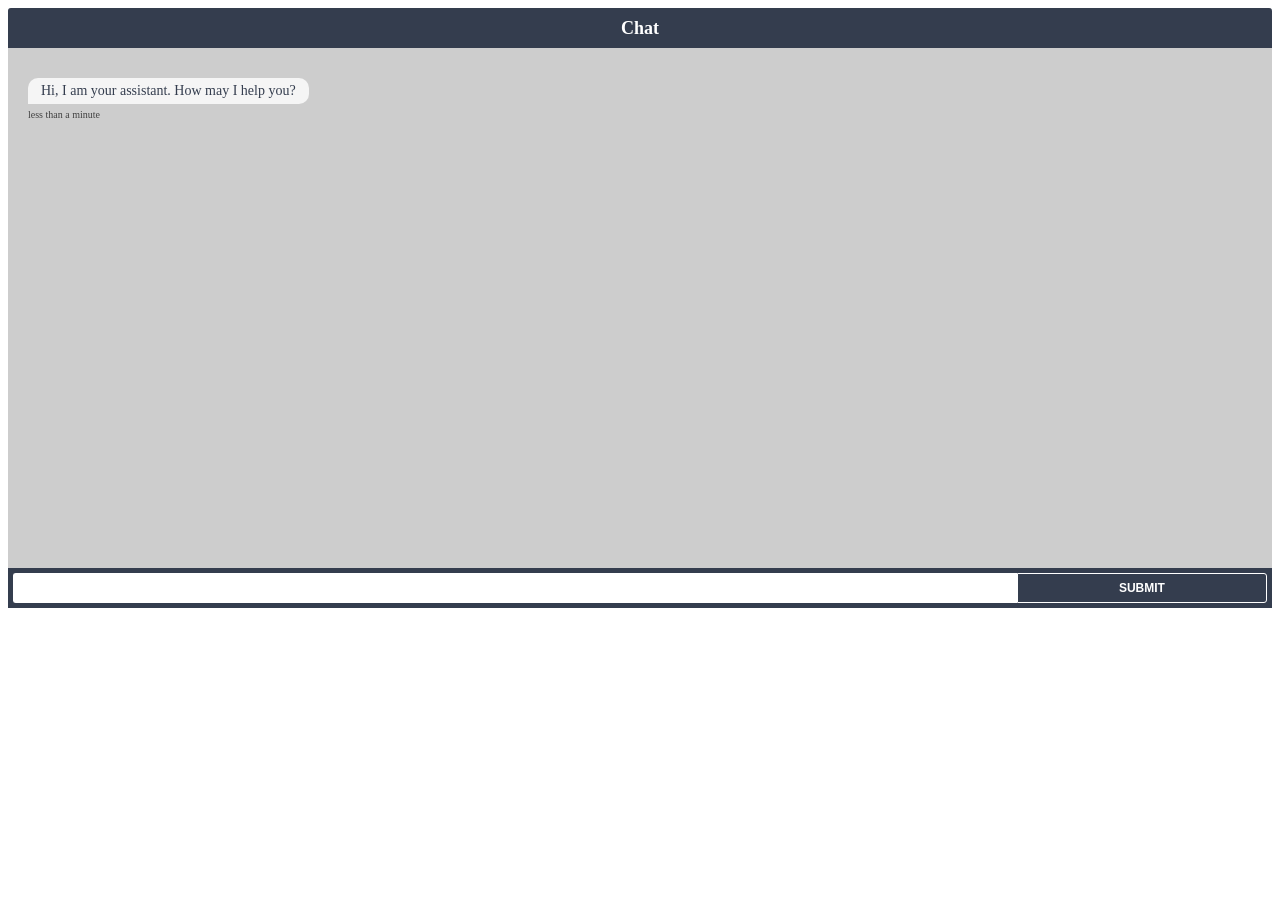
<file: Rasa_files/index.html>
<!DOCTYPE html>
<html lang="en">
<head>
    <meta charset="UTF-8">
    <meta name="viewport" content="width=device-width, initial-scale=1.0">
    <title>Rasa Chat</title>
    <link rel="stylesheet" href="Chatroom.css">
</head>
<body>
    <div class="chat-container"></div>

    <script src="Chatroom.js"></script>
    <script type="text/javascript">
        // Generate a fixed conversation ID for this session
        const conversationId = "user_session_1"; // you can generate a random one per user

        var chatroom = new window.Chatroom({
            host: "http://localhost:5005",       // Rasa server endpoint
            title: "Chat",
            container: document.querySelector(".chat-container"),
            welcomeMessage: "Hi, I am your assistant. How may I help you?",
            conversationId: conversationId,      // ensure messages belong to same conversation
        });

        chatroom.openChat();
    </script>
</body>
</html>
</file>
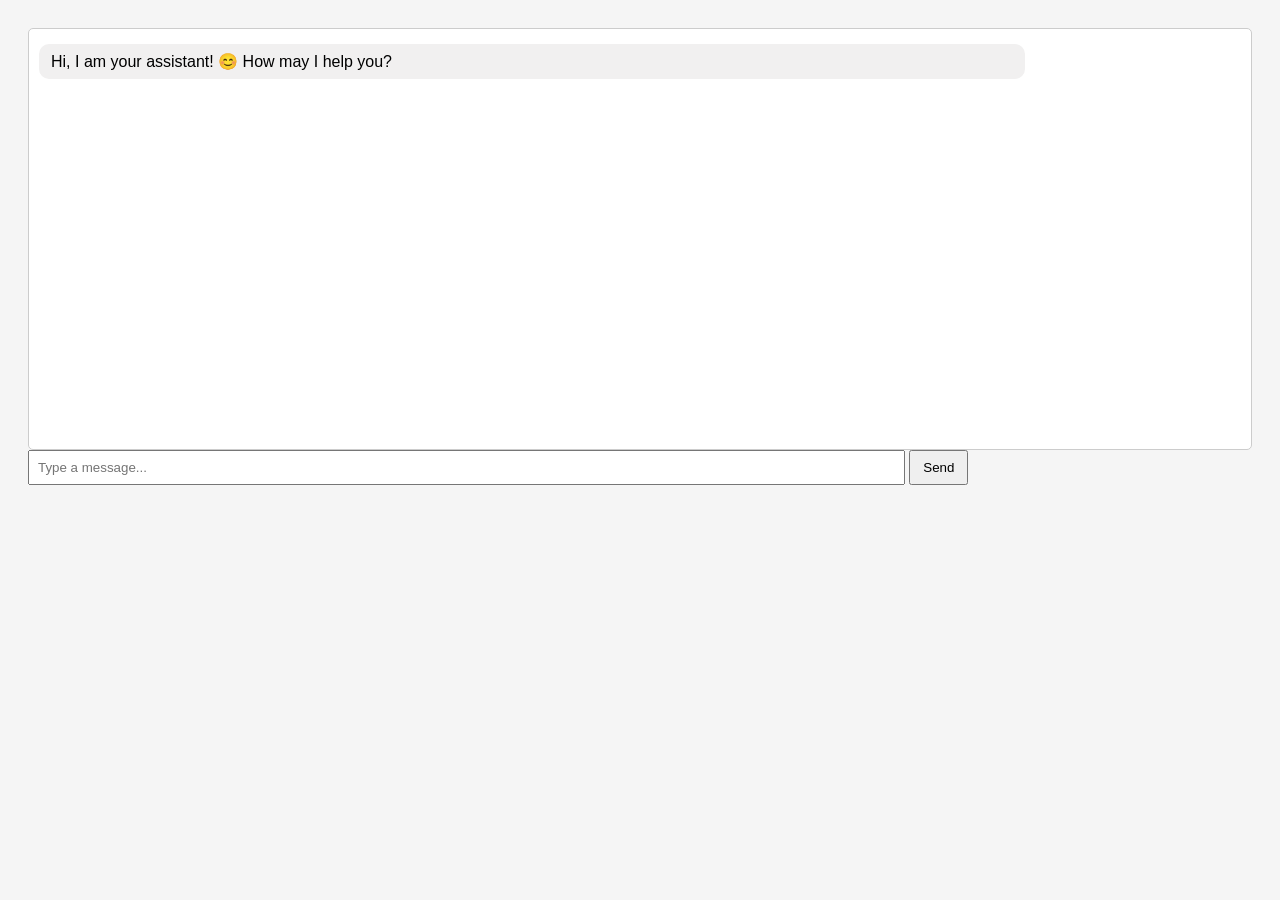
<file: Rasa_files/chatroom.html>
<!DOCTYPE html>
<html lang="en">
<head>
<meta charset="UTF-8">
<meta name="viewport" content="width=device-width, initial-scale=1.0">
<title>Rasa Chat</title>
<style>
  body { font-family: Arial, sans-serif; background: #f5f5f5; padding: 20px; }
  #chat-box { border: 1px solid #ccc; padding: 10px; height: 400px; overflow-y: auto; background: white; border-radius: 5px; }
  .message { margin: 5px 0; padding: 8px 12px; border-radius: 10px; max-width: 80%; word-wrap: break-word; }
  .user { background-color: #dcf8c6; text-align: right; margin-left: auto; }
  .bot { background-color: #f1f0f0; text-align: left; margin-right: auto; }
  .buttons { margin-top: 5px; }
  .btn { padding: 5px 10px; margin: 2px; cursor: pointer; border: none; border-radius: 3px; background-color: #0084ff; color: white; }
  .btn:hover { background-color: #005bb5; }
  input { padding: 8px; width: 70%; }
  button#send-btn { padding: 8px 12px; }
  img { max-width: 80%; display: block; margin: 5px 0; border-radius: 5px; }
</style>
</head>
<body>

<div id="chat-box"></div>
<input type="text" id="user-input" placeholder="Type a message..." />
<button id="send-btn">Send</button>

<script>
const chatBox = document.getElementById("chat-box");
const input = document.getElementById("user-input");
const sendBtn = document.getElementById("send-btn");

// Multi-user conversation ID
const conversationId = "user_" + Math.random().toString(36).substring(2,10);

function scrollToBottom() {
    chatBox.scrollTop = chatBox.scrollHeight;
}

function displayMessage(content, sender) {
    const div = document.createElement("div");
    div.className = "message " + sender;
    div.innerHTML = content;
    chatBox.appendChild(div);
    scrollToBottom();
}

function displayButtons(buttons) {
    const container = document.createElement("div");
    container.className = "buttons";
    buttons.forEach(btn => {
        const b = document.createElement("button");
        b.className = "btn";
        b.textContent = btn.title || btn;
        b.onclick = () => {
            sendMessage(b.textContent);
            container.remove(); // remove buttons after click
        };
        container.appendChild(b);
    });
    chatBox.appendChild(container);
    scrollToBottom();
}

async function sendMessage(message=null) {
    if(message === null) {
        message = input.value.trim();
        if(!message) return;
    }

    displayMessage(message, "user");
    input.value = "";
    input.disabled = true;
    sendBtn.disabled = true;

    try {
        const res = await fetch("http://localhost:5005/webhooks/rest/webhook", {
            method: "POST",
            headers: { "Content-Type": "application/json" },
            body: JSON.stringify({ sender: conversationId, message })
        });
        const data = await res.json();

        data.forEach(msg => {
            // Text with links
            if(msg.text) {
                const urlRegex = /(https?:\/\/[^\s]+)/g;
                const textWithLinks = msg.text.replace(urlRegex, url => `<a href="${url}" target="_blank">${url}</a>`);
                displayMessage(textWithLinks, "bot");
            }
            // Images
            if(msg.image) displayMessage(`<img src="${msg.image}" />`, "bot");
            // Buttons / quick replies
            if(msg.buttons) displayButtons(msg.buttons);
        });

    } catch(err) {
        displayMessage("Error connecting to Rasa", "bot");
    }

    input.disabled = false;
    sendBtn.disabled = false;
    input.focus();
}

// Event listeners
sendBtn.onclick = () => sendMessage();
input.addEventListener("keydown", e => {
    if(e.key === "Enter") sendMessage();
});

// Welcome message
displayMessage("Hi, I am your assistant! 😊 How may I help you?", "bot");
</script>

</body>
</html>
</file>
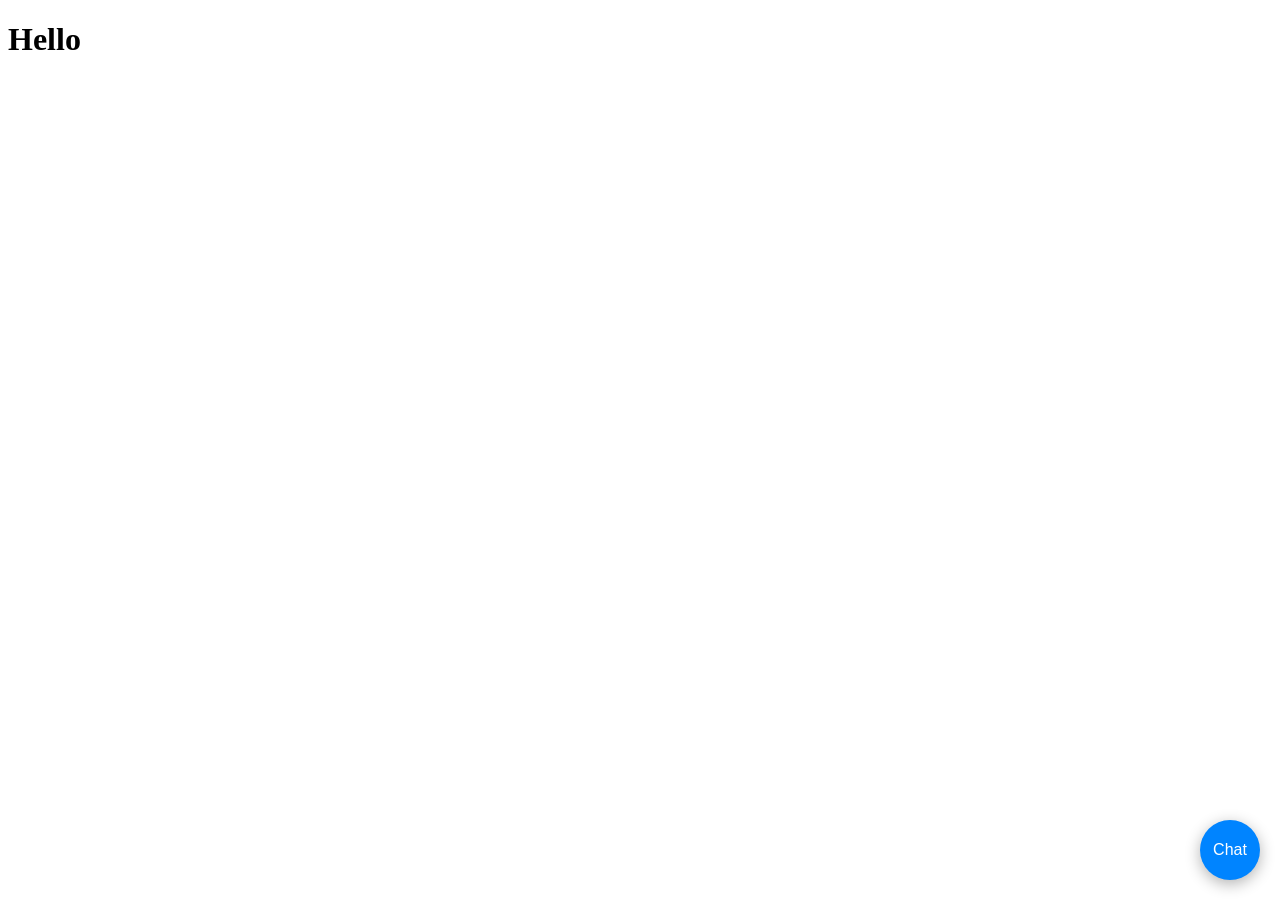
<file: Rasa_files/homepage.html>
<!DOCTYPE html>
<html>
<head>
    <title>Hello Page</title>
</head>
<body>

<h1>Hello</h1>

<script src="rasa-widget.js"></script>
<script>
console.log("Widget script loaded!");
</script>

</body>
</html>
</file>
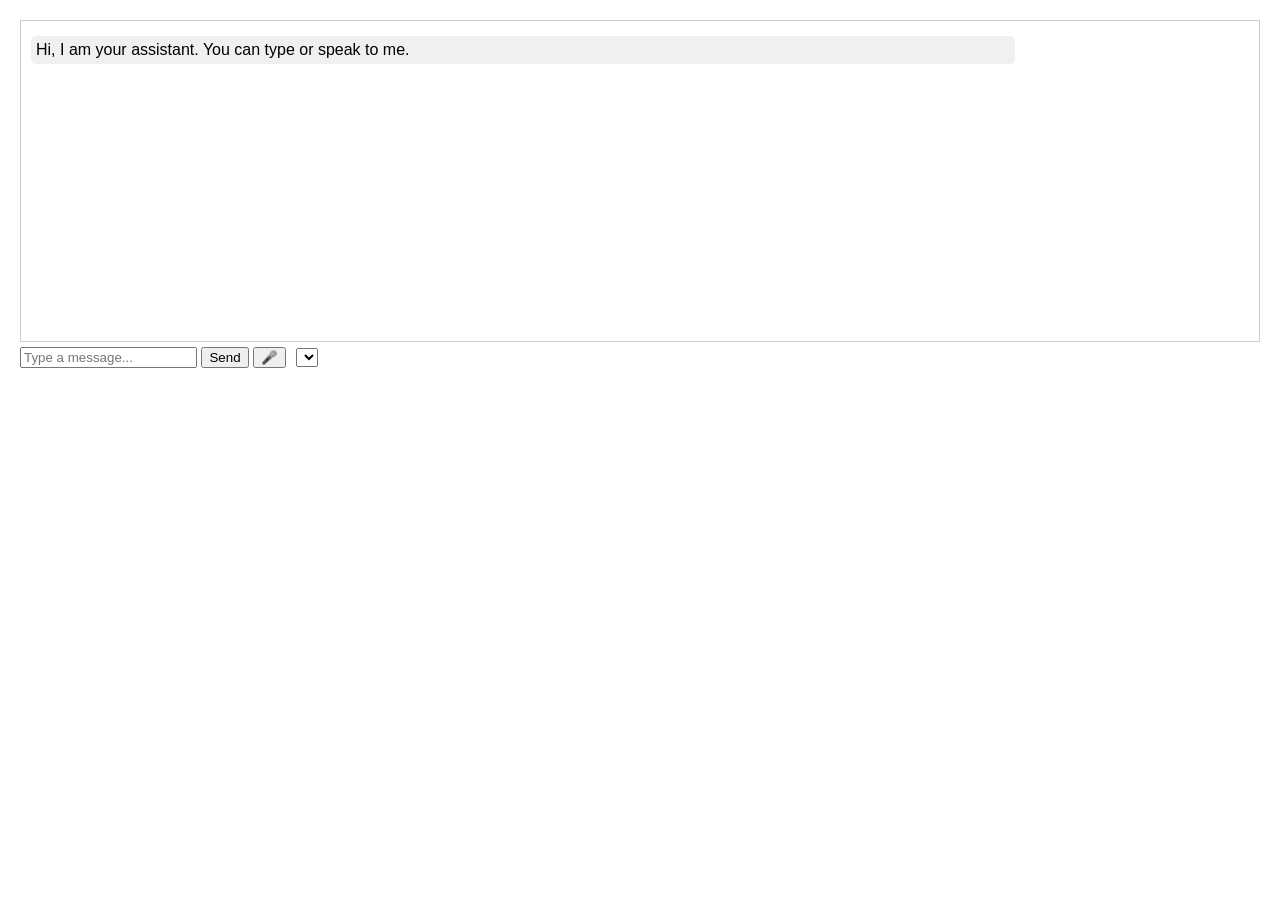
<file: Rasa_files/voicechatroom.html>
<!DOCTYPE html>
<html lang="en">
<head>
<meta charset="UTF-8">
<title>Rasa Chat with Voice Selection</title>

<style>
  body { font-family: Arial; margin: 20px; }
  #chat-box { border: 1px solid #ccc; padding: 10px; height: 300px; overflow-y: auto; margin-bottom: 5px; }
  .message { margin: 5px 0; padding: 5px; border-radius: 5px; max-width: 80%; }
  .user { background-color: #dcf8c6; text-align: right; margin-left: auto; }
  .bot { background-color: #f1f0f0; text-align: left; margin-right: auto; }
  .buttons { margin-top: 5px; }
  .btn { padding: 5px 10px; margin: 2px; cursor: pointer; border: none; border-radius: 3px; background-color: #0084ff; color: white; }
  .btn:hover { background-color: #005bb5; }
  #controls { margin-bottom: 5px; }
  #voice-select { margin-left: 5px; }
</style>

</head>
<body>

<!-- Chat UI -->
<div id="chat-box"></div>

<div id="controls">
  <input type="text" id="user-input" placeholder="Type a message..." />
  <button id="send-btn">Send</button>
  <button id="mic-btn">🎤</button>
  <select id="voice-select"></select>
</div>

<script>
/* ============================================
      🔧 CONFIGURATION (CHANGE HERE ONLY)
============================================ */

const CONFIG = {
    RASA_URL: "http://localhost:5005/webhooks/rest/webhook",  // <--- CHANGE THIS
    DEFAULT_LANGUAGE: "en-US",
    ENABLE_VOICE_OUTPUT: true,
    ENABLE_VOICE_INPUT: true,
    BOT_NAME: "Assistant",
    WELCOME_MESSAGE: "Hi, I am your assistant. You can type or speak to me."
};

/* ============================================
              INITIALIZATION
============================================ */

const chatBox = document.getElementById("chat-box");
const input = document.getElementById("user-input");
const sendBtn = document.getElementById("send-btn");
const micBtn = document.getElementById("mic-btn");
const voiceSelect = document.getElementById("voice-select");

// Random conversation ID
const conversationId = "user_" + Math.random().toString(36).substring(2, 10);

/* ============================================
          DISPLAY MESSAGES
============================================ */

function displayMessage(text, sender) {
    const div = document.createElement("div");
    div.className = "message " + sender;
    div.innerHTML = text;
    chatBox.appendChild(div);
    chatBox.scrollTop = chatBox.scrollHeight;
}

// Display quick-reply buttons from Rasa
function displayButtons(buttons) {
    const container = document.createElement("div");
    container.className = "buttons";

    buttons.forEach(b => {
        const btn = document.createElement("button");
        btn.className = "btn";
        btn.textContent = b;
        btn.onclick = () => {
            sendMessage(b);
            container.remove();
        };
        container.appendChild(btn);
    });

    chatBox.appendChild(container);
    chatBox.scrollTop = chatBox.scrollHeight;
}

/* ============================================
       SEND MESSAGE TO RASA SERVER
============================================ */

async function sendMessage(message = null) {
    if (message === null) {
        message = input.value.trim();
        if (!message) return;
    }

    displayMessage(message, "user");

    input.value = "";
    input.disabled = true;
    sendBtn.disabled = true;
    micBtn.disabled = true;

    try {
        const res = await fetch(CONFIG.RASA_URL, {
            method: "POST",
            headers: { "Content-Type": "application/json" },
            body: JSON.stringify({ sender: conversationId, message })
        });

        const data = await res.json();

        data.forEach(msg => {
            if (msg.text) {
                displayMessage(msg.text, "bot");
                if (CONFIG.ENABLE_VOICE_OUTPUT) speak(msg.text);
            }
            if (msg.buttons) {
                const titles = msg.buttons.map(b => b.title);
                displayButtons(titles);
            }
        });

    } catch (err) {
        displayMessage("⚠️ Error connecting to Rasa server.", "bot");
    }

    input.disabled = false;
    sendBtn.disabled = false;
    micBtn.disabled = false;
    input.focus();
}

/* ============================================
               TEXT-TO-SPEECH
============================================ */

function populateVoices() {
    const synth = window.speechSynthesis;
    const voices = synth.getVoices();

    voiceSelect.innerHTML = "";
    voices.forEach((v, i) => {
        const opt = document.createElement("option");
        opt.value = i;
        opt.textContent = `${v.name} (${v.lang})`;
        voiceSelect.appendChild(opt);
    });
}

populateVoices();
speechSynthesis.onvoiceschanged = populateVoices;

function speak(text) {
    if (!CONFIG.ENABLE_VOICE_OUTPUT) return;

    const synth = window.speechSynthesis;
    const voices = synth.getVoices();
    if (!voices.length) return;

    const utter = new SpeechSynthesisUtterance(text);
    utter.voice = voices[voiceSelect.value] || voices[0];
    synth.speak(utter);
}

/* ============================================
            SPEECH RECOGNITION
============================================ */

function startListening() {
    if (!CONFIG.ENABLE_VOICE_INPUT) return;

    if (!("webkitSpeechRecognition" in window)) {
        alert("Your browser does not support speech recognition.");
        return;
    }

    const recognition = new webkitSpeechRecognition();
    recognition.lang = CONFIG.DEFAULT_LANGUAGE;

    recognition.onstart = () => {
        micBtn.textContent = "🎙️";
        micBtn.disabled = true;
    };

    recognition.onresult = (e) => {
        const text = e.results[0][0].transcript;
        sendMessage(text);
    };

    recognition.onerror = () => {
        displayMessage("Could not hear you, try typing.", "bot");
    };

    recognition.onend = () => {
        micBtn.textContent = "🎤";
        micBtn.disabled = false;
    };

    recognition.start();
}

/* ============================================
                EVENT HANDLERS
============================================ */

sendBtn.onclick = () => sendMessage();
micBtn.onclick = () => startListening();
input.addEventListener("keydown", e => { if (e.key === "Enter") sendMessage(); });

/* ============================================
                WELCOME MESSAGE
============================================ */

displayMessage(CONFIG.WELCOME_MESSAGE, "bot");
if (CONFIG.ENABLE_VOICE_OUTPUT) speak(CONFIG.WELCOME_MESSAGE);

</script>
</body>
</html>
</file>
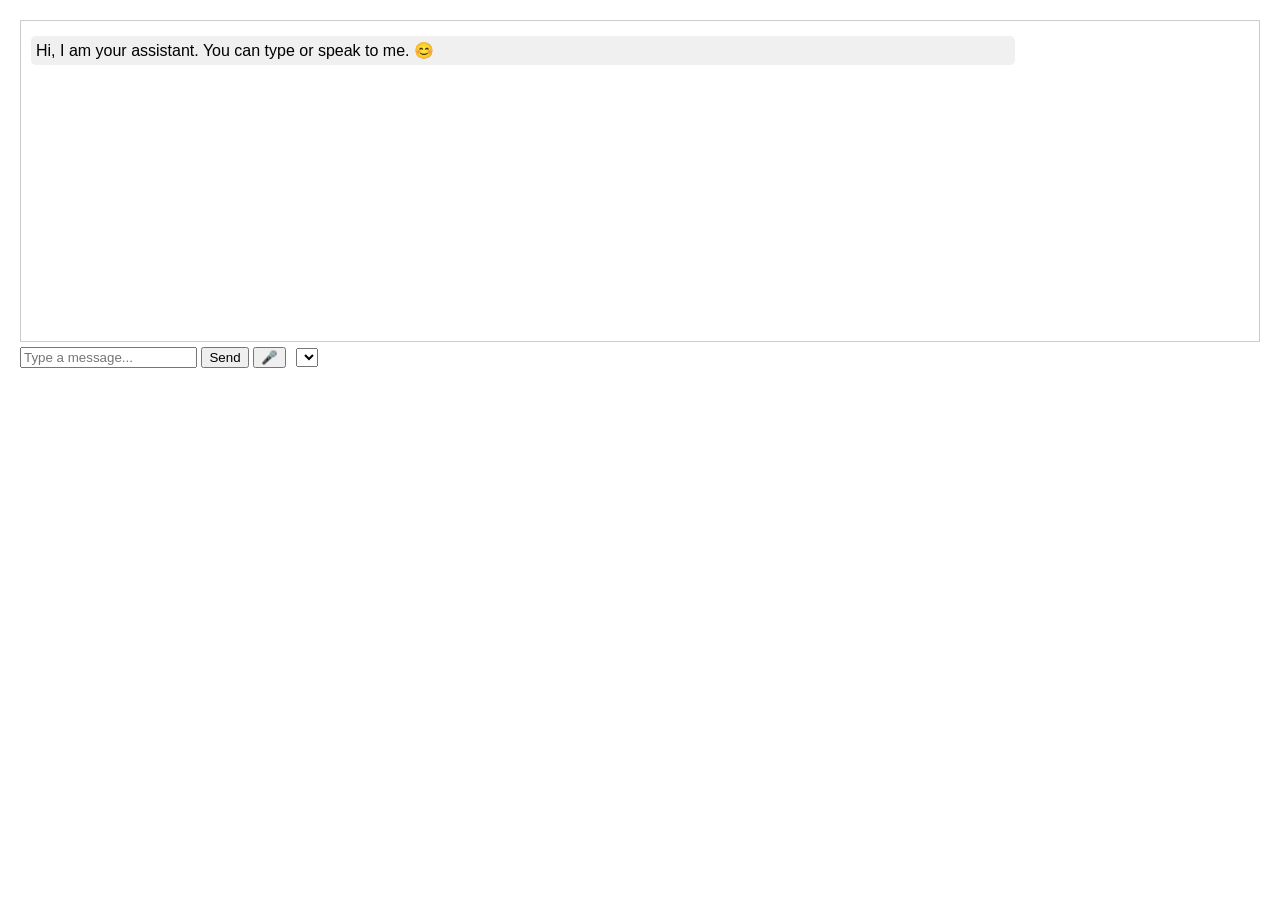
<file: Rasa_files/voivechatroom.html>
<!DOCTYPE html>
<html lang="en">
<head>
<meta charset="UTF-8">
<title>Rasa Chat with Voice Selection</title>
<style>
  body { font-family: Arial; margin: 20px; }
  #chat-box { border: 1px solid #ccc; padding: 10px; height: 300px; overflow-y: auto; margin-bottom: 5px; }
  .message { margin: 5px 0; padding: 5px; border-radius: 5px; max-width: 80%; }
  .user { background-color: #dcf8c6; text-align: right; margin-left: auto; }
  .bot { background-color: #f1f0f0; text-align: left; margin-right: auto; }
  .buttons { margin-top: 5px; }
  .btn { padding: 5px 10px; margin: 2px; cursor: pointer; border: none; border-radius: 3px; background-color: #0084ff; color: white; }
  .btn:hover { background-color: #005bb5; }
  #controls { margin-bottom: 5px; }
  #voice-select { margin-left: 5px; }
</style>
</head>
<body>

<div id="chat-box"></div>
<div id="controls">
  <input type="text" id="user-input" placeholder="Type a message..." />
  <button id="send-btn">Send</button>
  <button id="mic-btn">🎤</button>
  <select id="voice-select"></select>
</div>

<script>
const chatBox = document.getElementById("chat-box");
const input = document.getElementById("user-input");
const sendBtn = document.getElementById("send-btn");
const micBtn = document.getElementById("mic-btn");
const voiceSelect = document.getElementById("voice-select");

// Unique conversation ID
const conversationId = "user_" + Math.random().toString(36).substring(2,10);

// Display messages
function displayMessage(text, sender) {
    const p = document.createElement("div");
    p.className = "message " + sender;
    p.innerHTML = text;
    chatBox.appendChild(p);
    chatBox.scrollTop = chatBox.scrollHeight;
}

// Display buttons
function displayButtons(buttons) {
    const container = document.createElement("div");
    container.className = "buttons";
    buttons.forEach(btnText => {
        const btn = document.createElement("button");
        btn.className = "btn";
        btn.textContent = btnText;
        btn.onclick = () => {
            sendMessage(btnText);
            container.remove();
        };
        container.appendChild(btn);
    });
    chatBox.appendChild(container);
    chatBox.scrollTop = chatBox.scrollHeight;
}

// Send message to Rasa
async function sendMessage(message=null) {
    if(message === null){
        message = input.value.trim();
        if(!message) return;
    }

    displayMessage(message, "user");
    input.value = "";
    input.disabled = true;
    sendBtn.disabled = true;
    micBtn.disabled = true;

    try {
        const res = await fetch("http://localhost:5005/webhooks/rest/webhook", {
            method: "POST",
            headers: { "Content-Type": "application/json" },
            body: JSON.stringify({ sender: conversationId, message })
        });

        const data = await res.json();

        data.forEach(msg => {
            if(msg.text) {
                displayMessage(msg.text, "bot");
                speak(msg.text);
            }
            if(msg.buttons) {
                const buttonTexts = msg.buttons.map(b => b.title);
                displayButtons(buttonTexts);
            }
        });
    } catch(err) {
        displayMessage("Error connecting to Rasa", "bot");
    }

    input.disabled = false;
    sendBtn.disabled = false;
    micBtn.disabled = false;
    input.focus();
}

// Voice speech
function populateVoices() {
    const synth = window.speechSynthesis;
    const voices = synth.getVoices();
    voiceSelect.innerHTML = "";
    voices.forEach((voice, i) => {
        const option = document.createElement("option");
        option.value = i;
        option.textContent = `${voice.name} (${voice.lang})`;
        voiceSelect.appendChild(option);
    });
}
populateVoices();
if (speechSynthesis.onvoiceschanged !== undefined) {
    speechSynthesis.onvoiceschanged = populateVoices;
}

function speak(text) {
    const synth = window.speechSynthesis;
    const utter = new SpeechSynthesisUtterance(text);
    const voices = synth.getVoices();
    const selectedVoice = voices[voiceSelect.value] || voices[0];
    utter.voice = selectedVoice;
    synth.speak(utter);
}

// Voice input
function startListening() {
    if(!('webkitSpeechRecognition' in window)) {
        alert("Speech recognition not supported. Use Chrome or Edge.");
        return;
    }
    const recognition = new webkitSpeechRecognition();
    recognition.lang = 'en-US';
    recognition.interimResults = false;
    recognition.maxAlternatives = 1;

    recognition.onstart = () => {
        micBtn.textContent = "🎙️ Listening...";
        micBtn.disabled = true;
    };

    recognition.onresult = (event) => {
        const speech = event.results[0][0].transcript;
        sendMessage(speech);
    };

    recognition.onerror = (event) => {
        console.error("Speech recognition error:", event.error);
        displayMessage("Could not hear you. Please type instead.", "bot");
        micBtn.textContent = "🎤";
        micBtn.disabled = false;
        input.focus();
    };

    recognition.onend = () => {
        micBtn.textContent = "🎤";
        micBtn.disabled = false;
    };

    recognition.start();
}

// Events
sendBtn.onclick = () => sendMessage();
input.addEventListener("keydown", e => { if(e.key==="Enter") sendMessage(); });
micBtn.onclick = () => startListening();

// Welcome message
displayMessage("Hi, I am your assistant. You can type or speak to me. 😊", "bot");
speak("Hi, I am your assistant. You can type or speak to me.");
</script>
</body>
</html>
</file>
<file: Rasa_files/Chatroom.css>
.chatroom{width:100%;height:600px;color:#343d4e;max-height:90vh;background-color:hsla(0,0%,78.4%,.9);border-radius:3px;border-bottom-left-radius:0;border-bottom-right-radius:0;letter-spacing:normal;overflow:hidden;box-shadow:0 0 0 2px hsla(0,0%,100%,.8)}.chatroom,.chatroom *{box-sizing:border-box}.chatroom.closed{height:40px}.chatroom h3{background-color:#343d4e;color:#fff;margin:0;height:40px;font-weight:600;font-size:18px;display:flex;align-items:center;justify-content:center;cursor:pointer}.chatroom .chats{box-sizing:border-box;padding:20px;margin:0;height:calc(100% - 80px);overflow-y:scroll;-webkit-overflow-scrolling:touch}.chatroom .chats .chat{background:hsla(0,0%,100%,.8);position:relative;padding:5px 13px;font-size:14px;border-radius:10px;list-style:none;float:left;clear:both;margin:10px 0 0;max-width:90%}.chatroom .chats .chat img{max-width:100%;vertical-align:middle}.chatroom .chats .chat.left{border-bottom-left-radius:0}.chatroom .chats .chat.right{float:right;clear:both;border-bottom-right-radius:0}.chatroom .chats .chat .text{word-wrap:break-word}.chatroom .chats .chat.chat-img{padding:5px}.chatroom .chats .chat a{text-decoration:none;color:#3498db}.chatroom .chats .chat ol,.chatroom .chats .chat ul{margin:0;padding-left:1.5em}.chatroom .chats .chat ol li,.chatroom .chats .chat ul li{padding-left:0}.chatroom .chats .chat.waiting{margin:10px 0;background:transparent;padding:0}@keyframes fade{0%{opacity:1}to{opacity:.3}}.chatroom .chats .chat.waiting span{font-size:1.5em;animation-name:fade;animation-duration:.8s;animation-iteration-count:infinite;animation-direction:alternate;animation-timing-function:ease-in-out}.chatroom .chats .chat.waiting span:first-child{animation-delay:0s}.chatroom .chats .chat.waiting span:nth-child(2){animation-delay:.4s}.chatroom .chats .chat.waiting span:nth-child(3){animation-delay:.8s}.chatroom .chats .time{list-style:none;clear:both;height:10px;font-size:10px;color:#414141;margin:5px 0 20px}.chatroom .chats .time.left{float:left}.chatroom .chats .time.right{float:right}.chatroom .chats .chat-buttons{position:relative;padding:0;font-size:14px;list-style:none;clear:both;margin:10px 0;text-align:center}.chatroom .chats .chat-buttons .chat-button{display:inline-block;transition:all .3s ease;cursor:pointer;margin:3px;background-color:#343d4e;color:#fff;border:2px solid #fff;padding:5px 10px;letter-spacing:normal;border-radius:5px}.chatroom .chats .chat-buttons .chat-button.chat-button-selected,.chatroom .chats .chat-buttons .chat-button:hover{background-color:rgba(52,61,78,.6);color:#fff}.chatroom .chats .chat-buttons .chat-button.chat-button-disabled{color:grey;border:2px solid grey}.chatroom .input{height:40px;width:100%;margin:0;padding:0 5px;background-color:#343d4e;display:flex;flex-direction:row;align-items:center}.chatroom .input input[type=text]{background-color:hsla(0,0%,100%,.8);outline:0;border:1px solid #fff;border-right:none;color:#343d4e;padding:0 5px;border-top-left-radius:3px;border-bottom-left-radius:3px;border-top-right-radius:0;border-bottom-right-radius:0;height:30px;flex:4;box-sizing:border-box;font-size:14px;transition:background-color .2s ease}.chatroom .input input[type=text]:focus{box-shadow:none;background-color:#fff}.chatroom .input input[type=submit]{display:inline-block;background:#343d4e;border:1px solid #fff;color:#fff;height:30px;min-width:70px;line-height:1;text-align:center;padding:0;font-size:12px;flex:1;box-shadow:none;border-top-left-radius:0;border-bottom-left-radius:0;border-top-right-radius:3px;border-bottom-right-radius:3px;cursor:pointer;transition:all .3s ease;white-space:nowrap;overflow:hidden;text-overflow:ellipsis;outline:none;font-weight:600;text-transform:uppercase}.chatroom .input input[type=submit]:hover{background:hsla(0,0%,100%,.8)}.chatroom #speech-input{height:30px;width:30px;margin-left:5px;background:#343d4e;border:1px solid #fff;color:#fff;border-radius:3px;cursor:pointer;transition:all .3s ease}.chatroom #speech-input:hover{background:hsla(0,0%,100%,.8)}.chatroom .vertical-center{vertical-align:middle}
/*# sourceMappingURL=/Chatroom.css.map */
</file>
